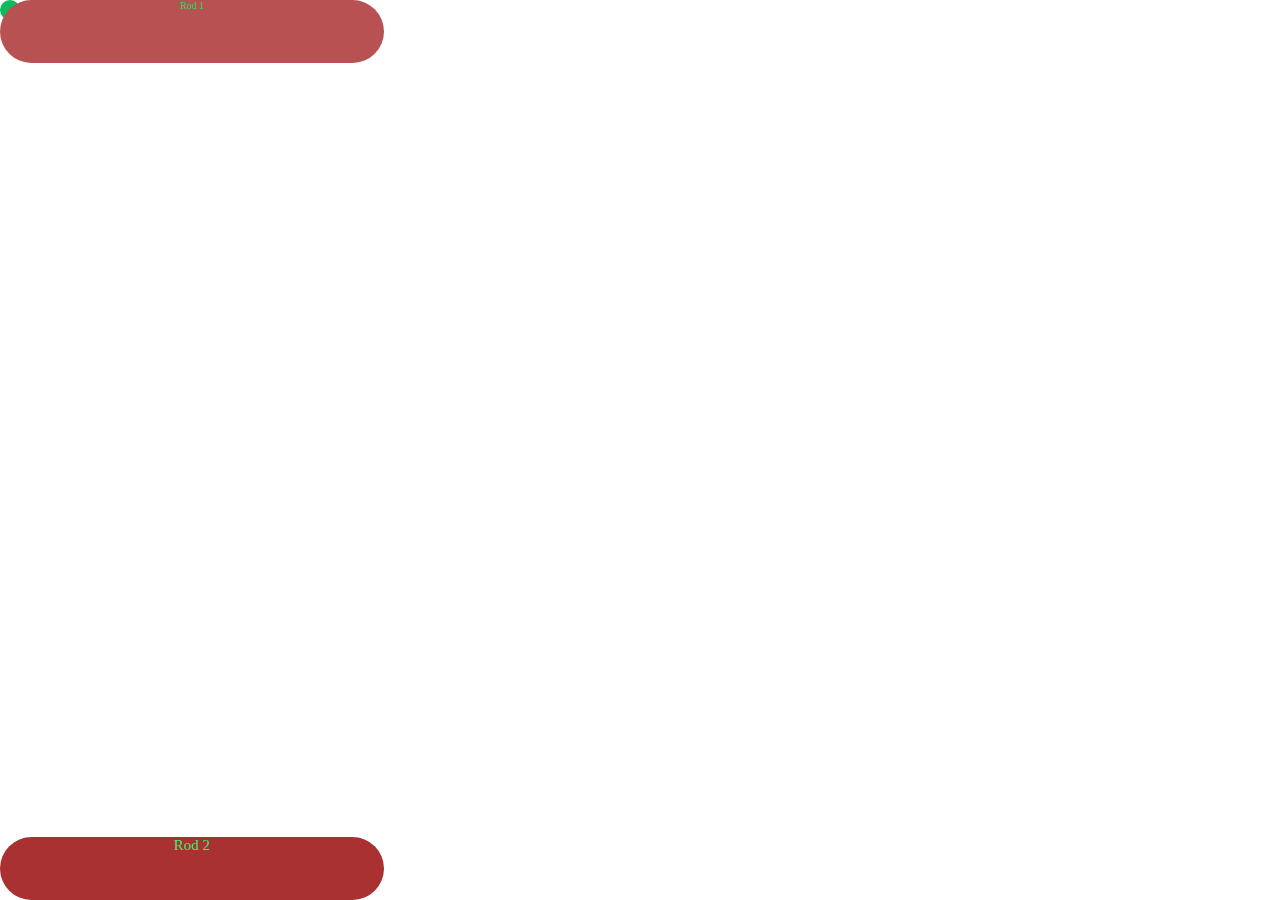
<file: index.html>
<!DOCTYPE html>
<html lang="en">

<head>
  <meta charset="UTF-8">
  <meta http-equiv="X-UA-Compatible" content="IE=edge">
  <meta name="viewport" content="width=device-width, initial-scale=1.0">
  <title>Ping pong game</title>
  <link rel="stylesheet" href="CSS.css">
</head>

<body>
  <div id="container" >
    <div id="ball">
    </div>
  <div id="rod1">
    Rod 1
  </div>
  <div id="rod2">
    Rod 2
  </div>
  </div>
  <script src="JS.js"></script>
</body>
</html>
</file>
<file: CSS.css>
#rod1 {
      height: 7%;
      background-color: rgb(184, 81, 81);
      width: 30%;
      border-radius: 100px;
      color: rgb(49, 225, 84);
      text-align: center;
      font-size: 10px;
     position: absolute;
     top: 0px;
     left: 0px;
    }
    #rod2 {
      height: 7%;
      background-color: rgb(169, 49, 49);
      width: 30%;
      border-radius: 100px;
      font-size: 15px;
      color: rgb(55, 238, 107);
      text-align: center;
      position: absolute;
     bottom: 0px;
     left: 0px;
    }

#ball {
    width: 20px;
    height: 20px;
    background-color: rgb(15, 186, 92);
    position: fixed;
    top: 20px;
    left: 52.5%;
    border-radius: 50%;
}
</file>
